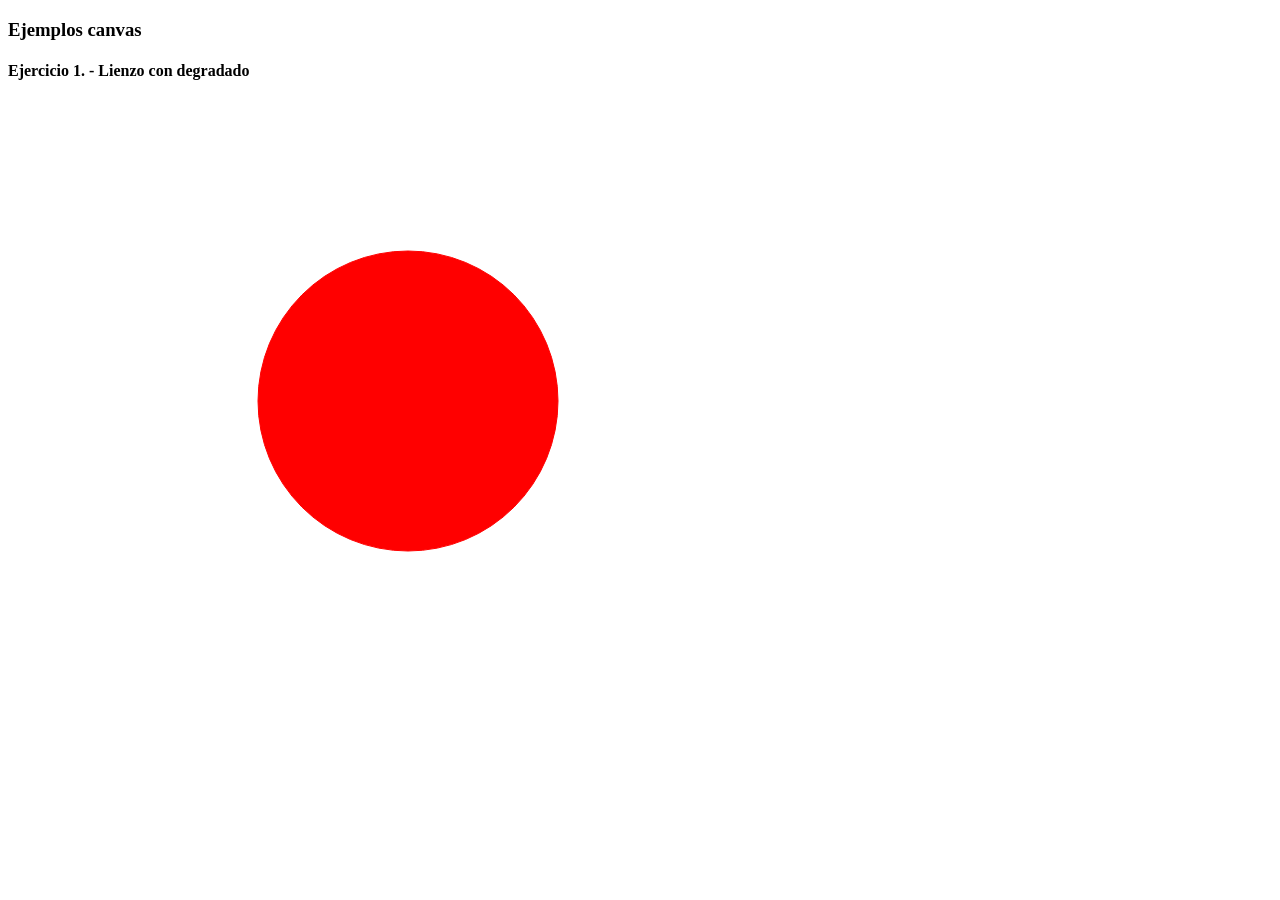
<file: diwcanvas/index.html>
<!DOCTYPE html>
<html lang="es">
<head>
    <meta charset="UTF-8">
    <meta http-equiv="X-UA-Compatible" content="IE=edge">
    <meta name="viewport" content="width=device-width, initial-scale=1.0">
    <title>Document</title>
    <script type="text/javascript" src="js/main.js"></script>
</head>
<body>
    <section>
        <h3>Ejemplos canvas</h3>
    </section>
    <section>
        <h4>Ejercicio 1. - Lienzo con degradado</h4>
    </section>
    <canvas id="myCanvas" height="600px" width="800px">Tu navegador no soporta canvas</canvas>
    <script type="text/javascript">
        var canvas = document.getElementById("myCanvas");
        var ctx = canvas.getContext('2d');
        circulo();
    </script>
</body>
</html>
</file>
